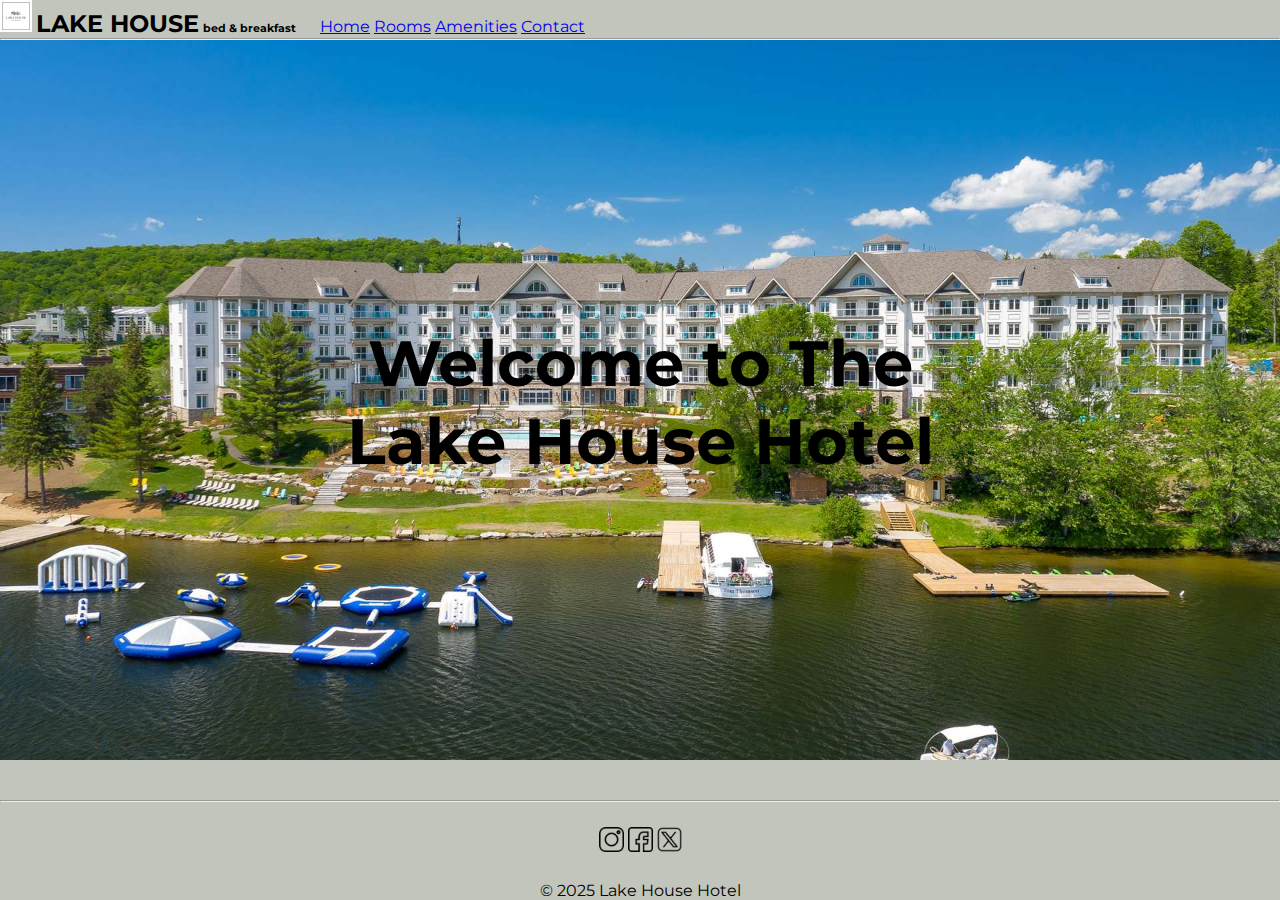
<file: index.html>
<!-- home page -->
<!DOCTYPE html>
<html lang="en">

<head>
    <meta charset="UTF-8">
    <meta name="viewport" content="width=device-width, initial-scale=1.0">

    <link rel="stylesheet" href="home.css">
    <link rel="stylesheet" href="common.css">
    <link rel="preconnect" href="https://fonts.googleapis.com">
    <link rel="preconnect" href="https://fonts.gstatic.com" crossorigin>
    <link
        href="https://fonts.googleapis.com/css2?family=Montserrat:ital,wght@0,100..900;1,100..900&family=Oswald:wght@200..700&family=Source+Code+Pro:ital,wght@0,200..900;1,200..900&display=swap"
        rel="stylesheet">

    <title>Home</title>
</head>

<body>

    <header>
        <div class="child1">
            <img src="assets/logo.webp" alt="logo" id="logo">
        </div>

        <div class="child2">
            <h2>LAKE HOUSE</h2>
        </div>

        <div class="child3">
            <h6>bed & breakfast</h6>
        </div>

        <div class="navigation child4">
            <nav>
                <ul>
                    <li><a href="index.html">Home</a></li>
                    <li><a href="rooms.html">Rooms</a></li>
                    <li><a href="amenities.html">Amenities</a></li>
                    <li><a href="contact.html">Contact</a></li>
                </ul>
            </nav>
        </div>

    </header>


    <hr>

    <div class="hotelImgContainer">
        <img src="assets/hotel_img.jpg" alt="hotel">
        <div class="centered">
            <h1>Welcome to The Lake House Hotel</h1>
        </div>
    </div>

    <div class="footer">
        <hr>
        <div class="socials">
            <div><img src="assets/instagram.png" alt="insta logo" width="25px"></div>
            <div><img src="assets/facebook.png" alt="facebook logo" width="25px"></div>
            <div><img src="assets/twitter.png" alt="twitter" width="25px"></div>
        </div>

        <div class="copyRight">
            <p>© 2025 Lake House Hotel</p>
        </div>
    </div>

</body>

</html>
</file>
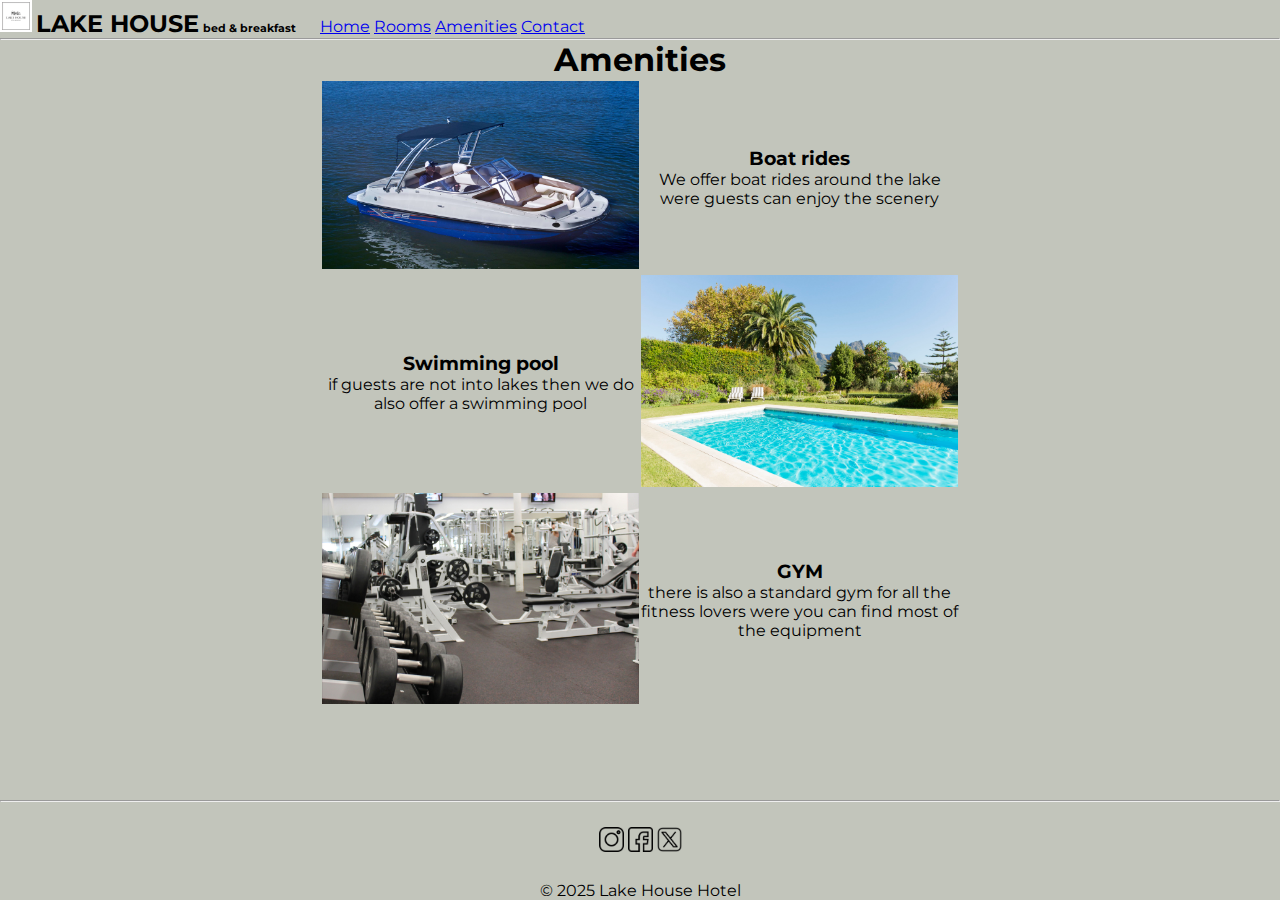
<file: amenities.html>
<!DOCTYPE html>
<html lang="en">

<head>
    <meta charset="UTF-8">
    <meta name="viewport" content="width=device-width, initial-scale=1.0">

    <link rel="stylesheet" href="amenities.css">
    <link rel="stylesheet" href="common.css">
    <link rel="preconnect" href="https://fonts.googleapis.com">
    <link rel="preconnect" href="https://fonts.gstatic.com" crossorigin>
    <link
        href="https://fonts.googleapis.com/css2?family=Montserrat:ital,wght@0,100..900;1,100..900&family=Oswald:wght@200..700&family=Source+Code+Pro:ital,wght@0,200..900;1,200..900&display=swap"
        rel="stylesheet">

    <title>Amenities</title>
</head>

<body>
    <header>
        <div class="child1">
            <img src="assets/logo.webp" alt="logo" id="logo">
        </div>

        <div class="child2">
            <h2>LAKE HOUSE</h2>
        </div>

        <div class="child3">
            <h6>bed & breakfast</h6>
        </div>

        <div class="navigation child4">
            <nav>
                <ul>
                    <li><a href="index.html">Home</a></li>
                    <li><a href="rooms.html">Rooms</a></li>
                    <li><a href="amenities.html">Amenities</a></li>
                    <li><a href="contact.html">Contact</a></li>
                </ul>
            </nav>
        </div>

    </header>
    <hr>

    <h1>Amenities</h1>

    <table>
        <tbody>
            <tr>
                <td>
                    <img src="assets/boat.jpeg" alt="boat">
                </td>
                <td>
                    <h3>Boat rides</h3>
                    <p> We offer boat rides around the lake were guests can enjoy the scenery</p>
                </td>
                
            </tr>
            <tr>
                <td>
                    <h3>Swimming pool</h3>
                    <p>if guests are not into lakes then we do also offer a swimming pool</p>
                </td>
                <td>
                    <img src="assets/pool.jpg" alt="pool">
                </td>
            </tr>
            <tr>
                <td>
                    <img src="assets/gym.jpg" alt="gym">
                </td>
                <td>
                    <h3>GYM</h3>
                    <p>there is also a standard gym for all the fitness lovers were you can find most of the equipment
                    </p>
                </td>
                
            </tr>
        </tbody>

    </table>

    <div class="footer">
        <hr>
        <div class="socials">
            <div><img src="assets/instagram.png" alt="insta logo" width="25px"></div>
            <div><img src="assets/facebook.png" alt="facebook logo" width="25px"></div>
            <div><img src="assets/twitter.png" alt="twitter" width="25px"></div>
        </div>

        <div class="copyRight">
            <p>© 2025 Lake House Hotel</p>
        </div>
    </div>
</body>

</html>
</file>
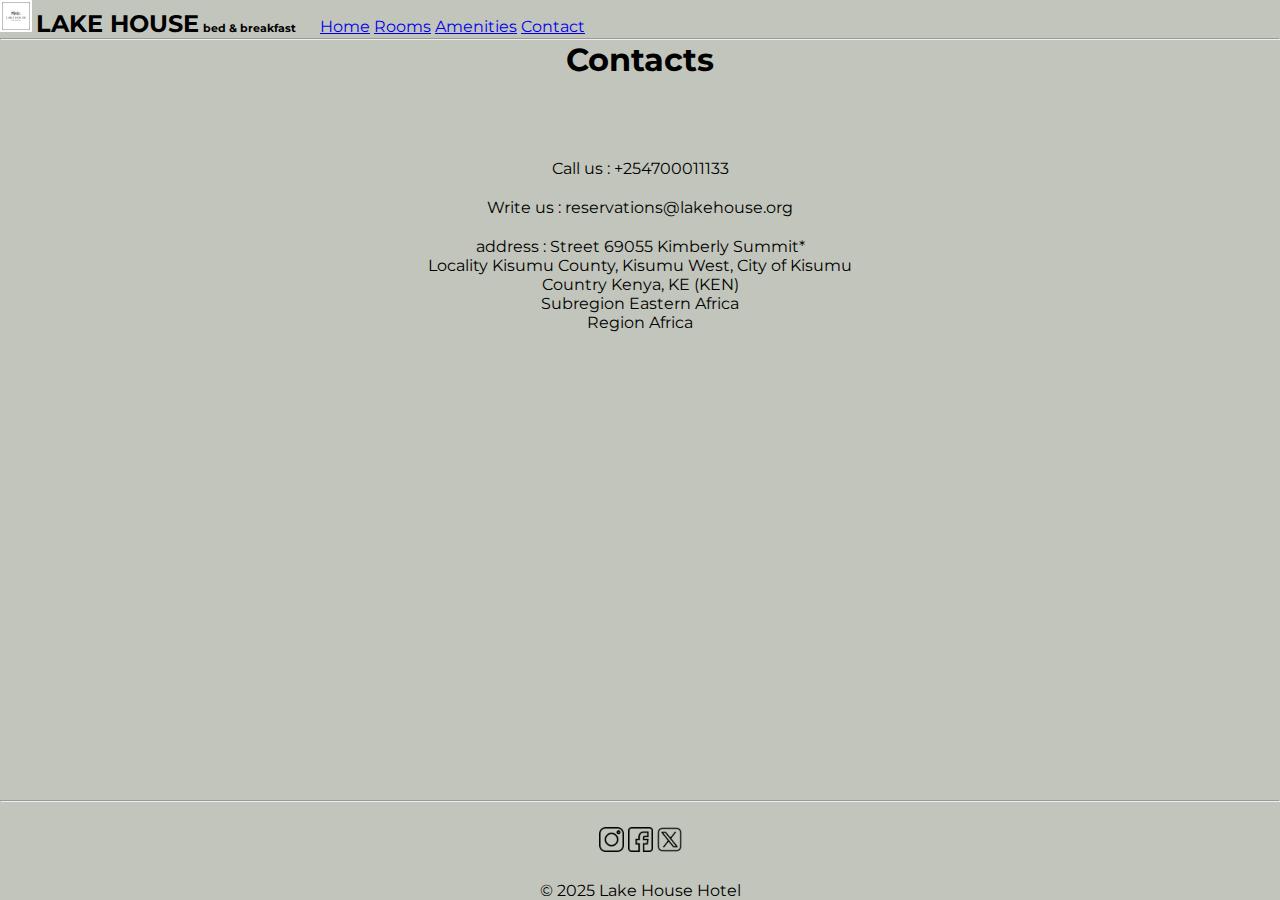
<file: contact.html>
<!DOCTYPE html>
<html lang="en">

<head>
    <meta charset="UTF-8">
    <meta name="viewport" content="width=device-width, initial-scale=1.0">

    <link rel="stylesheet" href="contact.css">
    <link rel="stylesheet" href="common.css">
    <link rel="preconnect" href="https://fonts.googleapis.com">
    <link rel="preconnect" href="https://fonts.gstatic.com" crossorigin>
    <link
        href="https://fonts.googleapis.com/css2?family=Montserrat:ital,wght@0,100..900;1,100..900&family=Oswald:wght@200..700&family=Source+Code+Pro:ital,wght@0,200..900;1,200..900&display=swap"
        rel="stylesheet">

    <title>Contact</title>
</head>

<body>
    <header>
        <div class="child1">
            <img src="assets/logo.webp" alt="logo" id="logo">
        </div>

        <div class="child2">
            <h2>LAKE HOUSE</h2>
        </div>

        <div class="child3">
            <h6>bed & breakfast</h6>
        </div>

        <div class="navigation child4">
            <nav>
                <ul>
                    <li><a href="index.html">Home</a></li>
                    <li><a href="rooms.html">Rooms</a></li>
                    <li><a href="amenities.html">Amenities</a></li>
                    <li><a href="contact.html">Contact</a></li>
                </ul>
            </nav>
        </div>

    </header>
    <hr>

    <h1>Contacts</h1>

    <div class="contacts">
        <!-- some random number -->
        <p>Call us : +254700011133</p>
        <!-- some random email -->
        <p>Write us : reservations@lakehouse.org</p>
        <!-- some random address -->
        <p>address : Street 69055 Kimberly Summit* <br>
            Locality Kisumu County, Kisumu West, City of Kisumu <br>
            Country Kenya, KE (KEN) <br>
            Subregion Eastern Africa <br>
            Region Africa
        </p>
    </div>

    <div class="footer">
        <hr>
        <div class="socials">
            <div><img src="assets/instagram.png" alt="insta logo" width="25px"></div>
            <div><img src="assets/facebook.png" alt="facebook logo" width="25px"></div>
            <div><img src="assets/twitter.png" alt="twitter" width="25px"></div>
        </div>

        <div class="copyRight">
            <p>© 2025 Lake House Hotel</p>
        </div>
    </div>

</body>

</html>
</file>
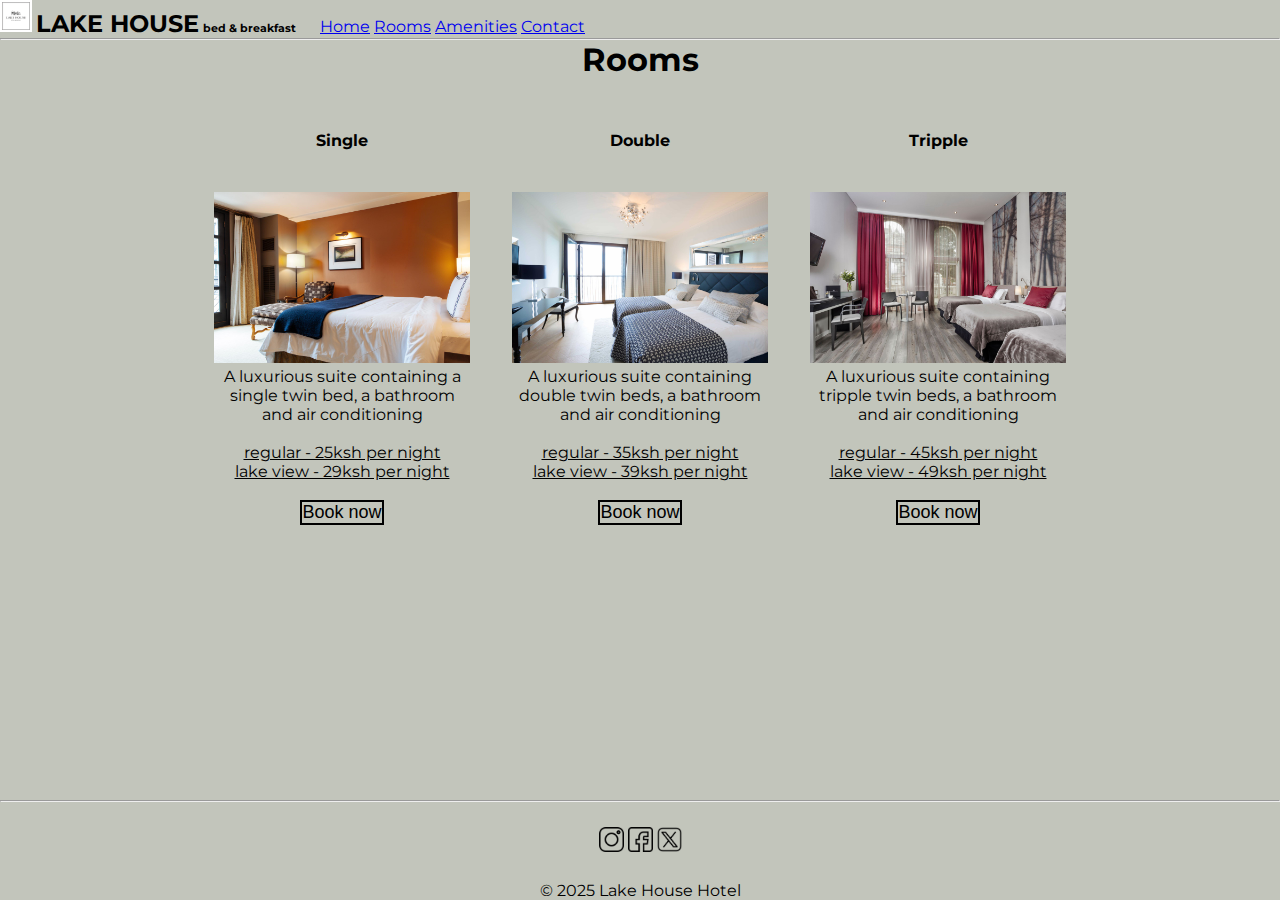
<file: rooms.html>
<!DOCTYPE html>
<html lang="en">

<head>
    <meta charset="UTF-8">
    <meta name="viewport" content="width=device-width, initial-scale=1.0">

    <link rel="stylesheet" href="rooms.css">
    <link rel="stylesheet" href="common.css">
    <link rel="preconnect" href="https://fonts.googleapis.com">
    <link rel="preconnect" href="https://fonts.gstatic.com" crossorigin>
    <link
        href="https://fonts.googleapis.com/css2?family=Montserrat:ital,wght@0,100..900;1,100..900&family=Oswald:wght@200..700&family=Source+Code+Pro:ital,wght@0,200..900;1,200..900&display=swap"
        rel="stylesheet">

    <title>Rooms</title>
</head>

<body>
    <header>
        <div class="child1">
            <img src="assets/logo.webp" alt="logo" id="logo">
        </div>

        <div class="child2">
            <h2>LAKE HOUSE</h2>
        </div>

        <div class="child3">
            <h6>bed & breakfast</h6>
        </div>

        <div class="navigation child4">
            <nav>
                <ul>
                    <li><a href="index.html">Home</a></li>
                    <li><a href="rooms.html">Rooms</a></li>
                    <li><a href="amenities.html">Amenities</a></li>
                    <li><a href="contact.html">Contact</a></li>
                </ul>
            </nav>
        </div>

    </header>
    <hr>


    <h1>Rooms</h1>

    <table id="Rooms">
        <thead>
            <tr>
                <th>Single</th>
                <th>Double</th>
                <th>Tripple</th>
            </tr>
        </thead>
        <tbody>
            <tr>
                <td>
                    <img src="assets/single.jpg" alt="single room">
                    <p>A luxurious suite containing a single twin bed, a bathroom and air conditioning</p>
                    <br>
                    <p><u>regular - 25ksh per night</u></p>
                    <p><u>lake view - 29ksh per night</u></p>
                    <br>
                    <button>Book now</button>
                </td>
                <td>
                    <img src="assets/double.jpg" alt="double room">
                    <p>A luxurious suite containing double twin beds, a bathroom and air conditioning</p>
                    <br>
                    <p><u>regular - 35ksh per night</u></p>
                    <p><u>lake view - 39ksh per night</u></p>
                    <br>
                    <button>Book now</button>
                </td>
                <td>
                    <img src="assets/tripple.jpg" alt="tripple room">
                    <p>A luxurious suite containing tripple twin beds, a bathroom and air conditioning</p>
                    <br>
                    <p><u>regular - 45ksh per night</u></p>
                    <p><u>lake view - 49ksh per night</u></p>
                    <br>
                    <button>Book now</button>
                </td>
            </tr>
        </tbody>
    </table>


    <div class="footer">
        <hr>
        <div class="socials">
            <div><img src="assets/instagram.png" alt="insta logo" width="25px"></div>
            <div><img src="assets/facebook.png" alt="facebook logo" width="25px"></div>
            <div><img src="assets/twitter.png" alt="twitter" width="25px"></div>
        </div>

        <div class="copyRight">
            <p>© 2025 Lake House Hotel</p>
        </div>
    </div>

</body>

</html>
</file>
<file: home.css>
.hotelImgContainer {
    position: relative;
    text-align: center;
    /* color: white; */
}

.hotelImgContainer img {
    width: 100%;
}

/* for placing the text in the center of the image */
.hotelImgContainer .centered {
    font-size: xx-large;
    position: absolute;
    top: 50%;
    left: 50%;
    transform: translate(-50%, -50%);
}
</file>
<file: common.css>
* {
    margin: 0;
    padding: 0;
}

body {
    background-color: #c2c5bb;
    font-family: Montserrat, sans-serif;
}


header div {
    display: inline-block;

}

/* for the image */
header .child1 {
    width: 2.5%;
    height: 2.5%;
}

#logo {
    width: 100%;
    height: 100%;
}

header .child3 {
    margin-right: 20px;
}

li {
    display: inline;
}

.footer {
    position: fixed;
    width: 100%;
    bottom: 0;
    text-align: center;
    background-color: #c2c5bb;
}


.socials {
    margin-top: 25px;
    margin-bottom: 25px;
    display: inline-block;
    height: 50%;
}

.socials div {
    display: inline-block;
    width: 25px;
}

.copyRight {
    display: inline;
    height: 50%;
    width: 30%;
}
</file>
<file: amenities.css>
h1,
table {
    text-align: center;
}

table {
    margin: auto;
    width: 50%;
}

td {
    width: 50%;
}

img {
    width: 100%;
}
</file>
<file: contact.css>
h1 {
    text-align: center;
}

.contacts {
    margin: auto;
    margin-top: 80px;
}

.contacts p {
    margin-top: 20px;
    text-align: center;
}
</file>
<file: rooms.css>
h1 {
    text-align: center;
}

table {
    margin: auto;
    margin-top: 50px;
    width: 70%;
}

tbody {
    width: 100%;
}

tr {
    width: 100%;
}

th,
td {
    width: 33%;

    padding-left: 20px;
    padding-right: 20px;

    text-align: center;
}

td {
    padding-top: 40px;
}

#Rooms img {
    width: 100%;
}

button {
    font-size: large;
    font-weight: lighter;
    border: 2px solid black;
    background-color: #c2c5bb;
}

button:hover {
    background-color: lightgray;
}

button:active {
    background-color: darkgray;
}
</file>
